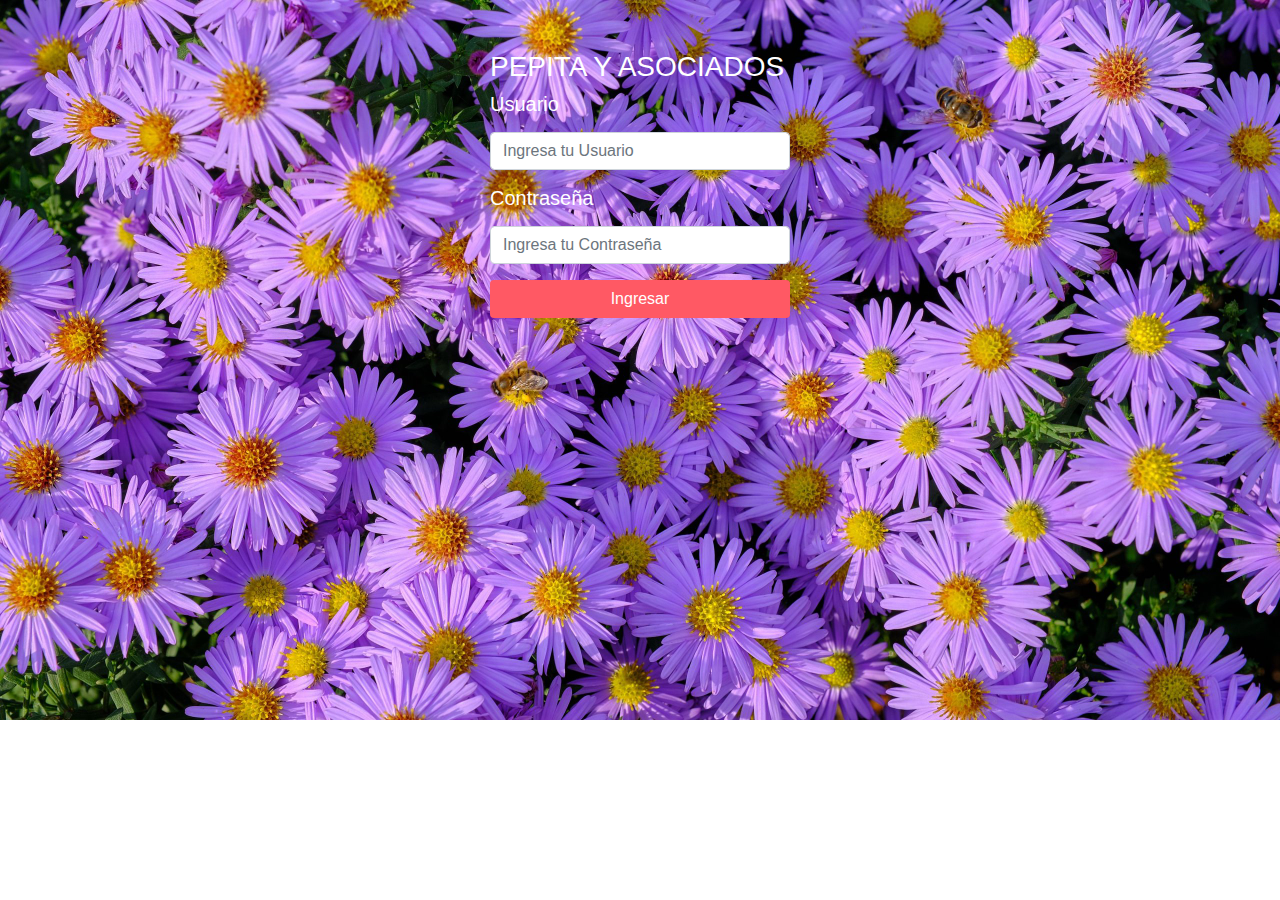
<file: index.html>
<!DOCTYPE html>
<html lang="en">

<head>
    <meta charset="UTF-8">
    <meta http-equiv="X-UA-Compatible" content="IE=edge">
    <meta name="viewport" content="width=device-width, initial-scale=1.0">
    <title>Pepita y Asociados</title>
    <link href="https://cdn.jsdelivr.net/npm/bootstrap@5.1.3/dist/css/bootstrap.min.css" rel="stylesheet"
        integrity="sha384-1BmE4kWBq78iYhFldvKuhfTAU6auU8tT94WrHftjDbrCEXSU1oBoqyl2QvZ6jIW3" crossorigin="anonymous">
    <link href="//maxcdn.bootstrapcdn.com/bootstrap/4.0.0/css/bootstrap.min.css" rel="stylesheet" id="bootstrap-css">
</head>
<style>
    body {
        /* background-color: #5286F3; */
        background-image: url("images/fondo_login0.jpg");
        background-repeat: no-repeat;
        background-size: cover;
        font-size: 14px;
        color: rgb(255, 255, 255);
    }

    .simple-login-container {
        width: 300px;
        max-width: 100%;
        margin: 50px auto;
    }

    .simple-login-container h2 {
        text-align: center;
        font-size: 20px;
    }

    .simple-login-container .btn-login {
        background-color: #FF5964;
        color: rgb(255, 255, 255);
    }
</style>

<body>
    <div class="simple-login-container">
        <h3>PEPITA Y ASOCIADOS</h3>
        <div class="row">
            <div class="col-md-12 form-group">
                <label for="usuario" class=""><h5>Usuario</h5></label>
                <input id="usuario" type="text" class="form-control" placeholder="Ingresa tu Usuario">
            </div>
        </div>
        <div class="row">
            <div class="col-md-12 form-group">
                <label for="contraseña" class=""><h5>Contraseña</h5></label>
                <input id="contraseña" type="password" class="form-control" placeholder="Ingresa tu Contraseña">
            </div>
        </div>
        <div class="row">
            <div class="col-md-12 form-group">
                <input class="btn btn-block btn-login" type="submit" value="Ingresar" onclick="validarLogin()">
            </div>
        </div>
    </div>
</body>
<script src="js/lista.js"></script>

</html>
</file>
